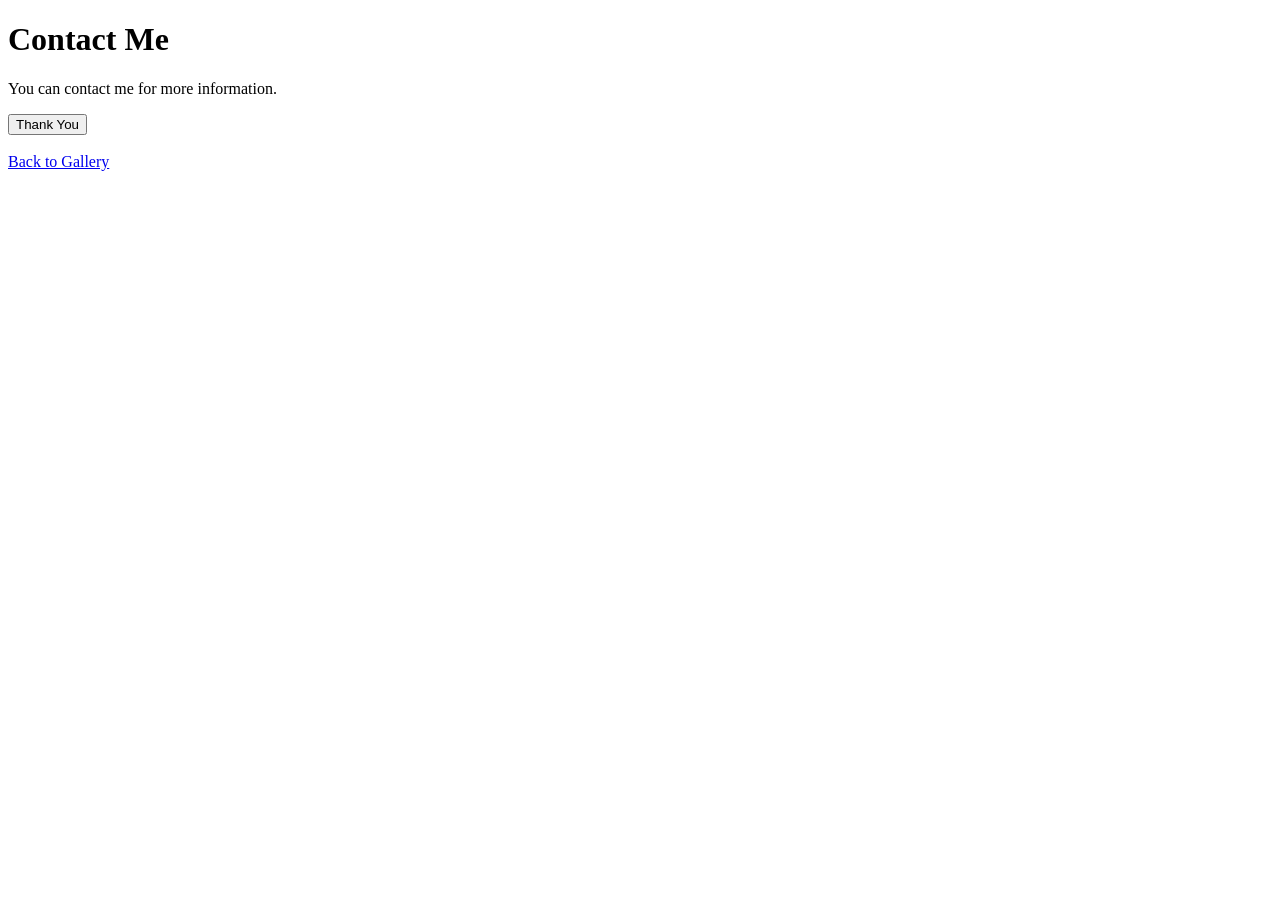
<file: projecthw/gallery/templates/contact.html>
<!DOCTYPE html>
<html>
<head>
    <title>Contact Me</title>
</head>

<body>

    <h1>Contact Me</h1>

    <p>You can contact me for more information.</p>

    <button onclick="showMessage()">Thank You</button>

    <script>
        function showMessage() {
            alert("Thank you for contacting me!");
        }
    </script>

    <br><br>

    <a href="/gallery/">Back to Gallery</a>

</body>
</html>
</file>
